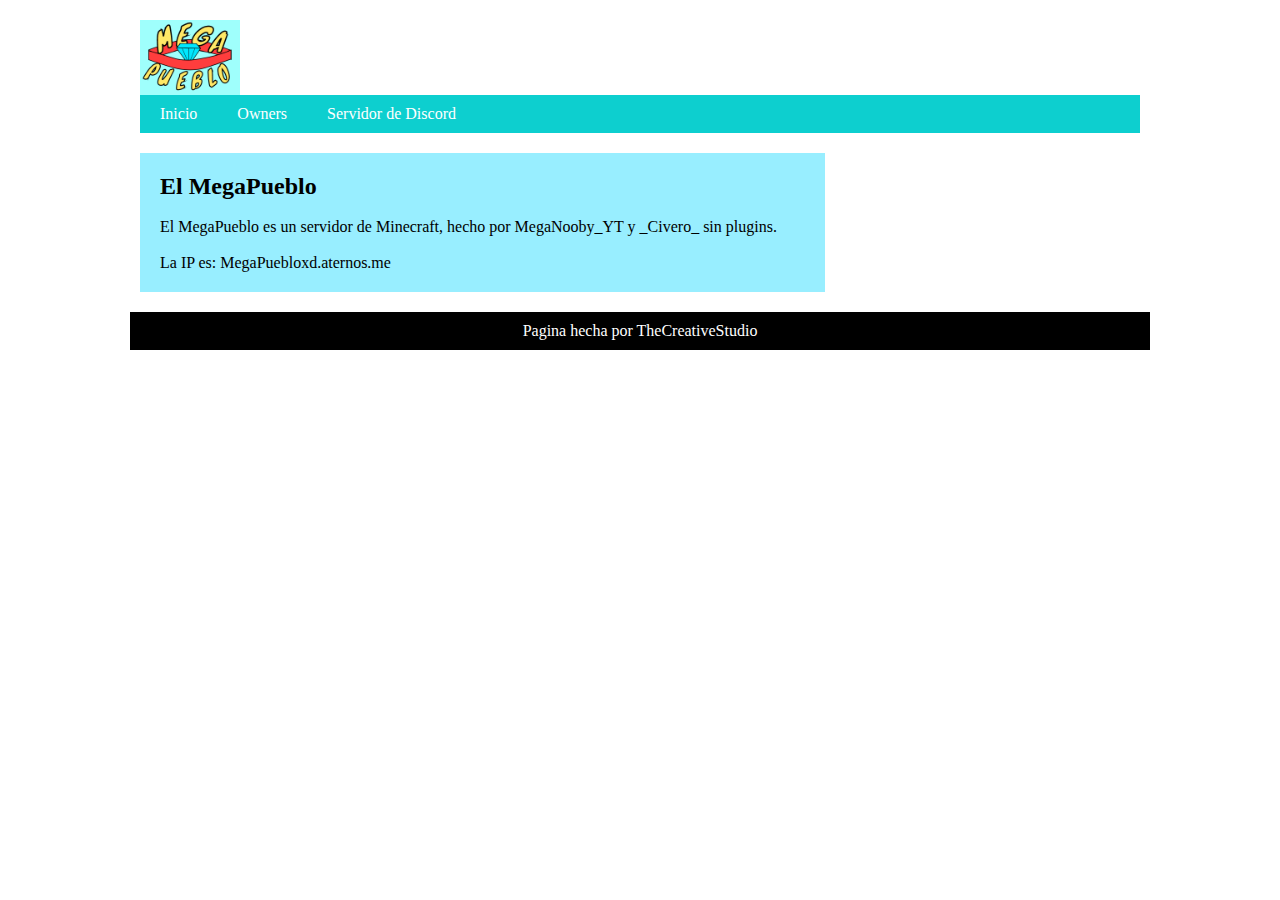
<file: index.html>
<!docype html>
<html lang="en">
<head>
	<meta charset="UTF-8">
	<title>MegaPueblo</title>
	<link rel="stylesheet" type="text/css" href="Datos.css">
</head>
<body>
<header>
		<div class="logotipo">
			<img src="Imagenes/Imagen.png" width="100" alt="logotipo">
		</div>
		<nav>
			<ul>
				<li><a href="index.html">Inicio</a></li>
				<li><a href="Owners.html">Owners</a></li>
				<li><a href="ServerDiscord.html">Servidor de Discord</a></li>
			</ul>
		</nav>
	</header>
	<section class="main">
		<section class="articles">
			<article>
				<h2>El MegaPueblo</h2>
				<br>
				<p>
					El MegaPueblo es un servidor de Minecraft, hecho por MegaNooby_YT y _Civero_ sin plugins. 
				</p>
				<br>
				<p>
					La IP es: MegaPuebloxd.aternos.me
				</p>
			</article>
		</section>
	</section>
	<footer>
		<p>Pagina hecha por TheCreativeStudio</p>
	</footer>
</body>
</html>
</file>
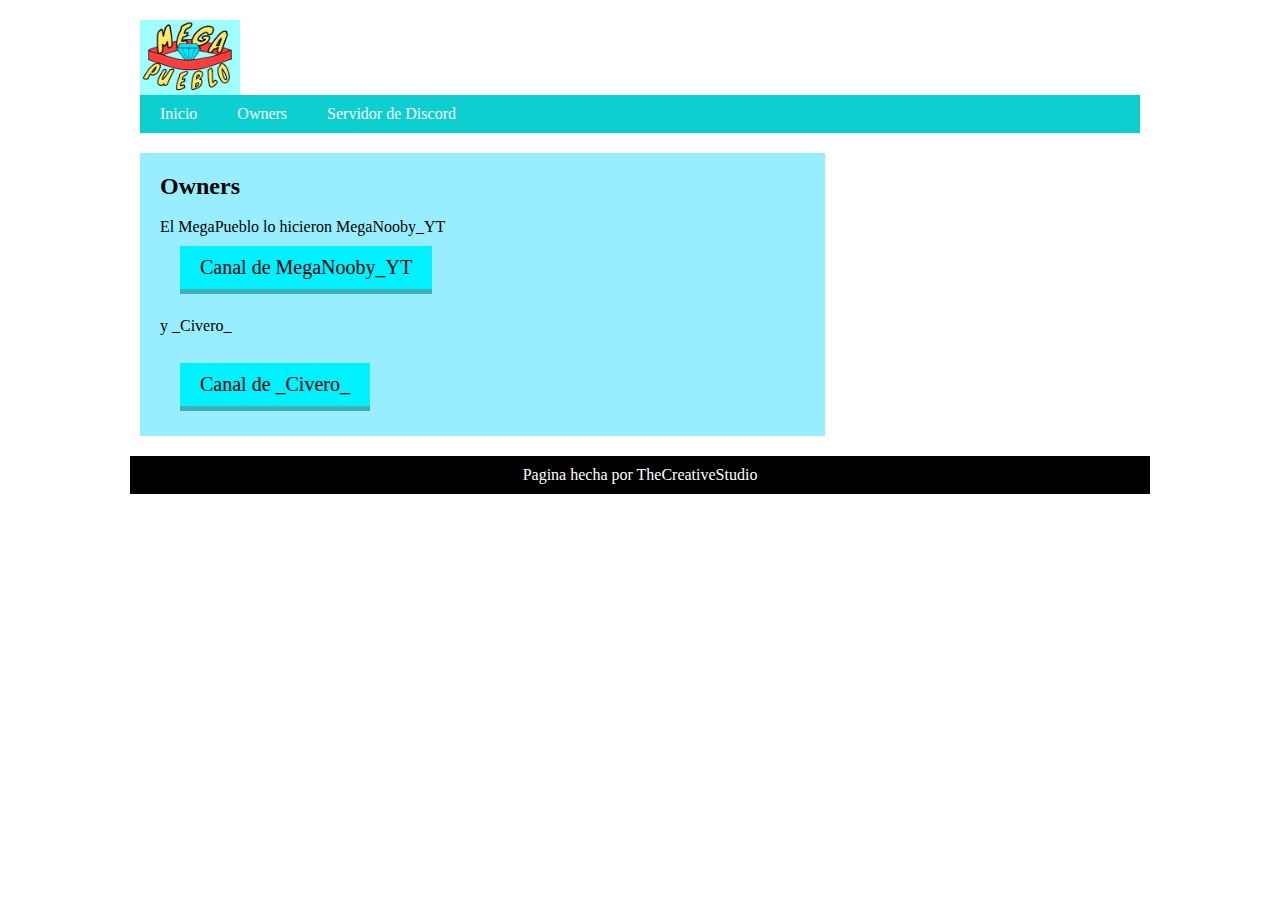
<file: Owners.html>
<!docype html>
<html lang="en">
<head>
	<meta charset="UTF-8">
	<title>MegaPueblo</title>
	<link rel="stylesheet" type="text/css" href="Datos.css">
	<link rel="stylesheet" type="text/css" href="Datos2.css">
</head>
<body>
<header>
		<div class="logotipo">
			<img src="Imagenes/Imagen.png" width="100" alt="logotipo">
		</div>
		<nav>
			<ul>
				<li><a href="index.html">Inicio</a></li>
				<li><a href="Owners.html">Owners</a></li>
				<li><a href="ServerDiscord.html">Servidor de Discord</a></li>
			</ul>
		</nav>
	</header>
	<section class="main">
		<section class="articles">
			<article>
				<h2>Owners</h2>
				<br>
				<p>
					El MegaPueblo lo hicieron MegaNooby_YT
					<br>
					<a href="https://www.youtube.com/channel/UCc5ceFqmGrVk7IMihnY_NiQ">Canal de MegaNooby_YT</a>
					<br>
					<br>
					y _Civero_
					<br>
					<br>
					<a href="https://www.youtube.com/channel/UC1Icggs41lnb6oORFYJChrQ">Canal de _Civero_</a>
				</p>
			</article>
		</section>
	</section>
	<footer>
		<p>Pagina hecha por TheCreativeStudio</p>
	</footer>
</body>
</html>
</file>
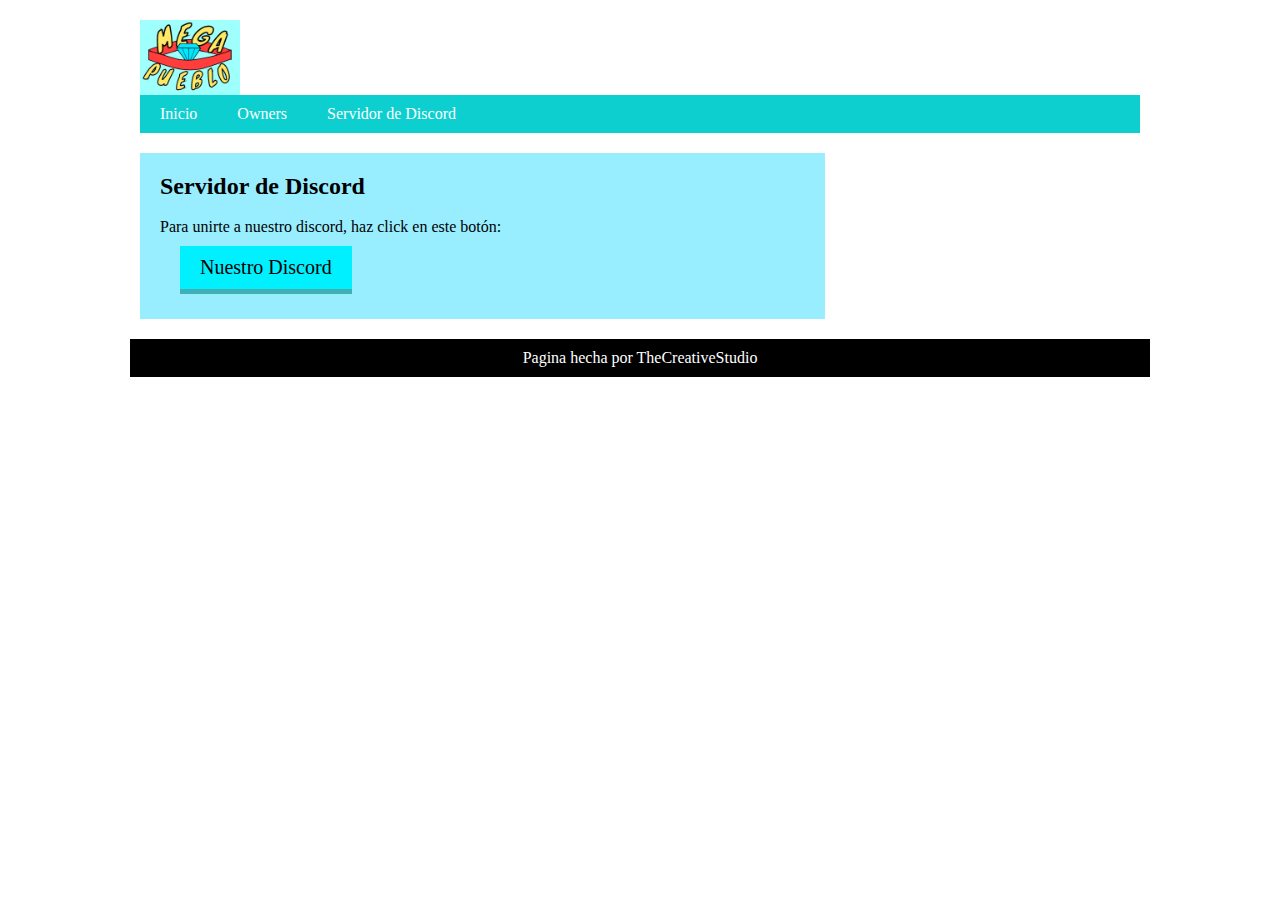
<file: ServerDiscord.html>
<!docype html>
<html lang="en">
<head>
	<meta charset="UTF-8">
	<title>MegaPueblo</title>
	<link rel="stylesheet" type="text/css" href="Datos.css">
	<link rel="stylesheet" type="text/css" href="Datos2.css">
</head>
<body>
<header>
		<div class="logotipo">
			<img src="Imagenes/Imagen.png" width="100" alt="logotipo">
		</div>
		<nav>
			<ul>
				<li><a href="index.html">Inicio</a></li>
				<li><a href="Owners.html">Owners</a></li>
				<li><a href="ServerDiscord.html">Servidor de Discord</a></li>
			</ul>
		</nav>
	</header>
	<section class="main">
		<section class="articles">
			<article>
				<h2>Servidor de Discord</h2>
				<br>
				<p>
					Para unirte a nuestro discord, haz click en este botón:
					<br>
					<a href="https://discord.gg/CnZr9Pb">Nuestro Discord</a>
				</p>
			</article>
		</section>
	</section>
	<footer>
		<p>Pagina hecha por TheCreativeStudio</p>
	</footer>
</body>
</html>
</file>
<file: Datos.css>
* {
	margin:0;
	padding:0;
}
body {
	background:#fff;
}
header, .main, footer{
	width:90%;
	max-width:1000px;
	margin:20px auto;
}
header nav {
	background:#0dcfcf;
	overflow:hidden;
}
header nav ul{
	list-style:none;
}
header nav ul li {
	float:left;
}
header nav ul li a {
	padding:10px 20px;
	display:block;
	color:fff;
	text-decoration:none;
}
.main .articles {
	width:68.5%;
	margin-right:1.5%;
	float:left;
}
.main .articles article{
	padding:20px;
	background:#98eeff;
	margin-bottom:20px;
}
aside {
	width:30%;
	background:#00f0ff;
	float:left;
	padding:20px;
	box-sizing:border-box;
	}
footer {
	background:#000;
	color:#fff;
	clear:both;
	padding:10px 10px;
	text-align:center;
}
</file>
<file: Datos2.css>
section article a {
	font-size:20px;
	text-decoration:none;
	margin:10px 20px;
	display:inline-block;
	background:#00f0ff;
	color:#000;
	padding:10px 20px;
	box-shadow:0px 5px 0px #41afb6;
}
a:hover {
	box-shadow:0px 2px 0px #41afb6;	
}
a:active {
	box-shadow:none;	
}
</file>
